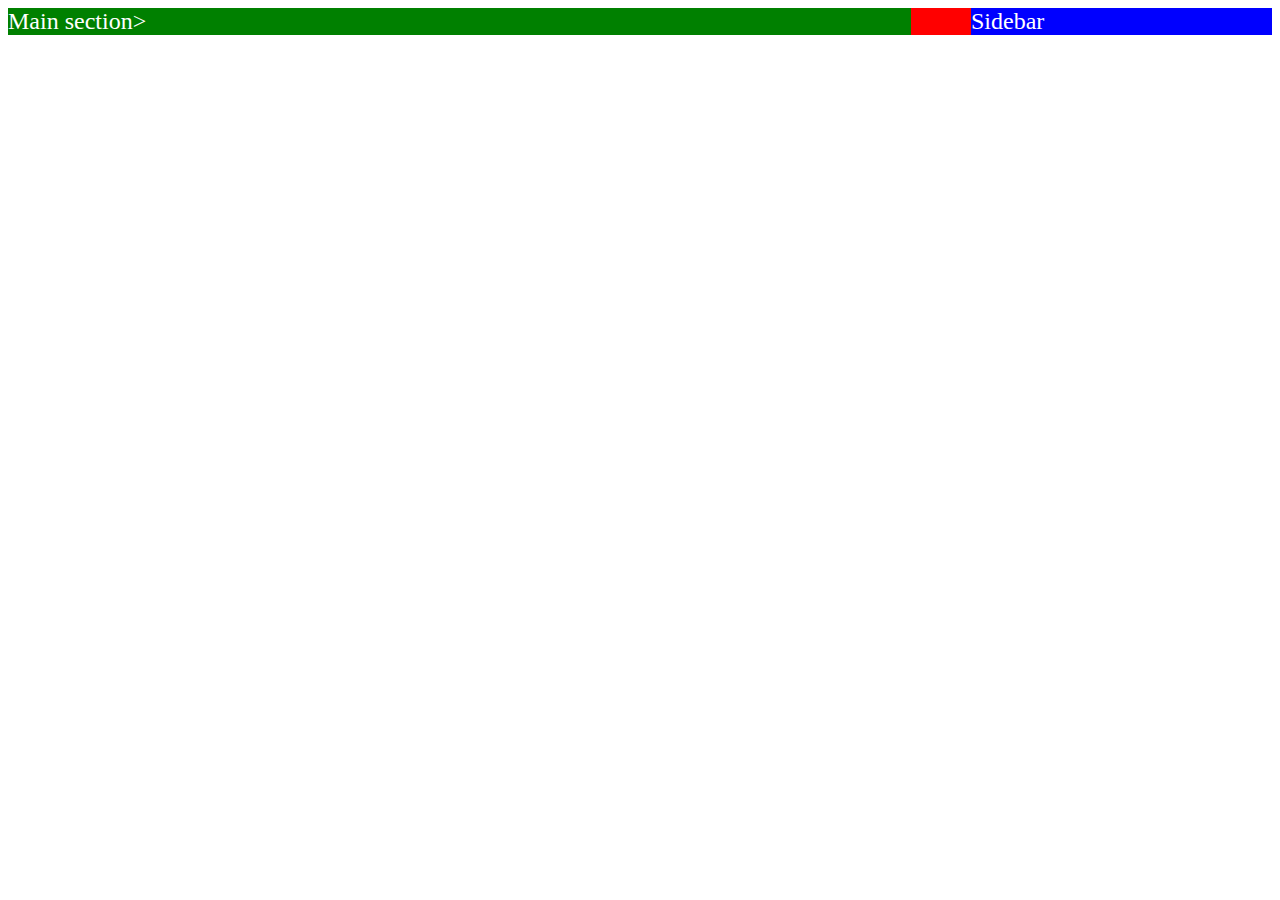
<file: test/index.html>
<!DOCTYPE html>
<html lang="en">
<head>
   <meta charset="UTF-8">
   <title>FlexBoxSample</title>
   <style>
      .wrapper{
         display: flex;
         flex-direction: row;
         background-color: red;
         font-size: 24px;
         color: white;
      }
      .main{
         flex: 3;
         margin-right: 60px;
         background-color: green;
      }
     .sidebar{
         flex: 1;
         background-color: blue;
     }
   </style>
</head>
<body>
<div class="wrapper">
   <section class="main">Main section></section>
   <aside class="sidebar">Sidebar</aside>
</div>
</body>
</html>
</file>
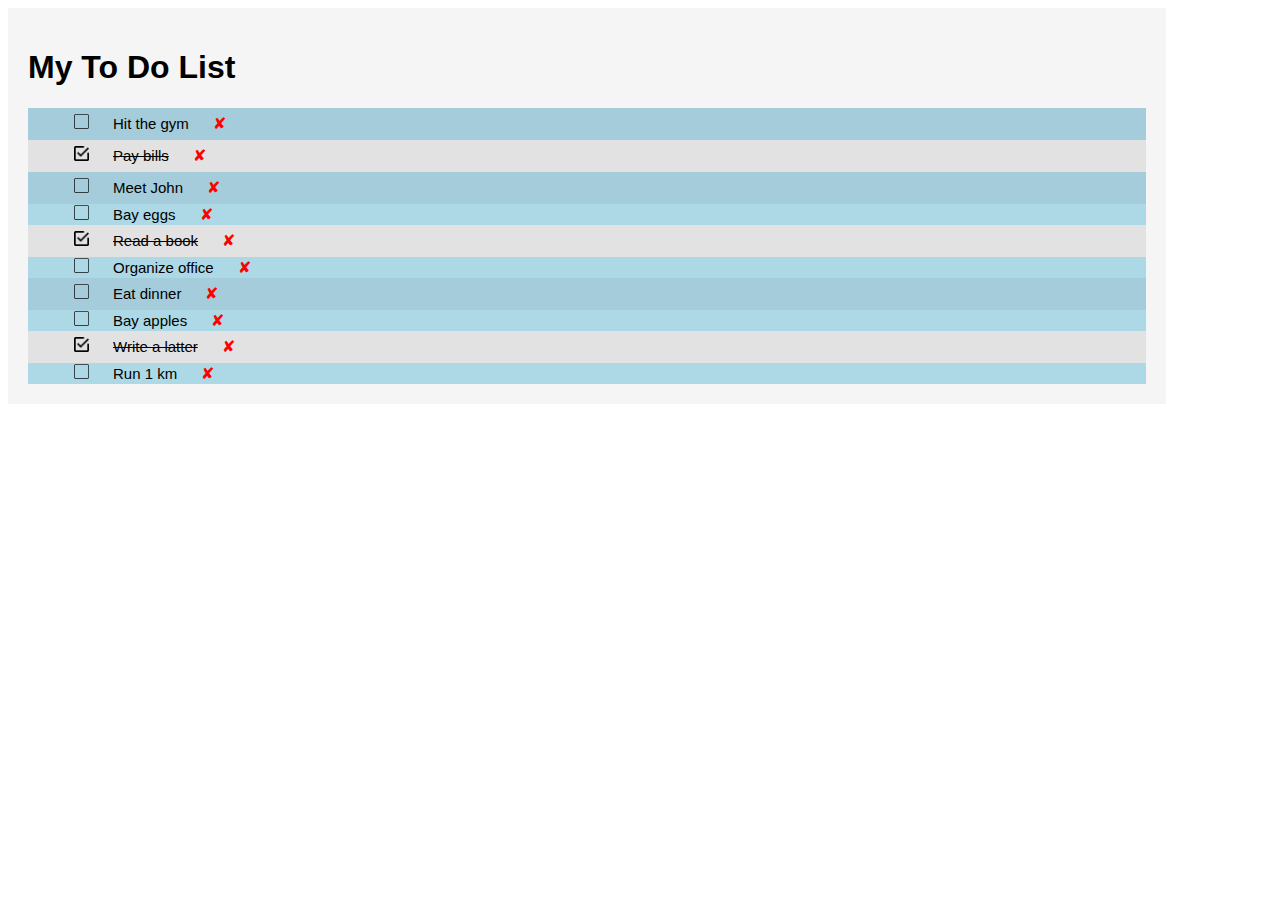
<file: HomeWork/MyToDoList/index.html>
<!DOCTYPE html>
<html lang="ru">
<head>
    <meta charset="UTF-8">
    <meta name="viewport" content="width=device-width, initial-scale=1.0">
    <title>MyToDoList</title>
    <link rel="stylesheet" href="static\styles\style.css">
</head>
<body>
    <div> 
        <h1>My To Do List</h1>
        <table>
            <tr>
                <td class="oddString">
                   <img src="icon/square.png" alt="sqaer" class = "sqaer"> 
                   <span class="text">Hit the gym</span>
                   <span class="simbol">&#10008</span>
                   <!-- <img src="icon/close.png" alt="close" class="close"> -->
                </td>
            </tr>
            <tr>
                <td class="completeCell">
                    <img src="icon/check-box.png" alt="check-box" class = "check-box"> 
                    <span class="throughText">Pay bills</span>
                    <span class="simbol">&#10008</span>
                    <!-- <img src="icon/close.png" alt="close" class="close"> -->
                 </td> 
            </tr>
            <tr>
                <td class="oddString">
                   <img src="icon/square.png" alt="sqaer" class = "sqaer"> 
                   <span class="text">Meet John</span>
                   <span class="simbol">&#10008</span>
                   <!-- <img src="icon/close.png" alt="close" class="close"> -->
                </td>
            </tr>
            <tr>
                <td class="evenString">
                   <img src="icon/square.png" alt="sqaer" class = "sqaer"> 
                   <span class="text">Bay eggs</span>
                   <span class="simbol">&#10008</span>
                   <!-- <img src="icon/close.png" alt="close" class="close"> -->
                </td>
            </tr>
            <tr>
                <td class="completeCell">
                    <img src="icon/check-box.png" alt="check-box" class = "check-box"> 
                    <span class="throughText">Read a book</span>
                    <span class="simbol">&#10008</span>
                    <!-- <img src="icon/close.png" alt="close" class="close"> -->
                 </td> 
            </tr>
            <tr>
                <td class="evenString">
                   <img src="icon/square.png" alt="sqaer" class = "sqaer"> 
                   <span class="text">Organize office</span>
                   <span class="simbol">&#10008</span>
                   <!-- <img src="icon/close.png" alt="close" class="close"> -->
                </td>
            </tr>
            <tr>
                <td class="oddString">
                   <img src="icon/square.png" alt="sqaer" class = "sqaer"> 
                   <span class="text">Eat dinner</span>
                   <span class="simbol">&#10008</span>
                   <!-- <img src="icon/close.png" alt="close" class="close"> -->
                </td>
            </tr>
            <tr>
                <td class="evenString">
                   <img src="icon/square.png" alt="sqaer" class = "sqaer"> 
                   <span class="text">Bay apples</span>
                   <span class="simbol">&#10008</span>
                   <!-- <img src="icon/close.png" alt="close" class="close"> -->
                </td>
            </tr>
            <tr>
                <td class="completeCell">
                    <img src="icon/check-box.png" alt="check-box" class = "check-box"> 
                    <span class="throughText">Write a latter</span>
                    <span class="simbol">&#10008</span>
                    <!-- <img src="icon/close.png" alt="close" class="close"> -->
                 </td> 
                </tr>
                <tr>
                    <td class="evenString">
                       <img src="icon/square.png" alt="sqaer" class = "sqaer"> 
                       <span class="text">Run 1 km</span>
                       <span class="simbol">&#10008</span>
                       <!-- <img src="icon/close.png" alt="close" class="close"> -->
                    </td>
                </tr>
        </table>
    </div>
</body>
</html>
</file>
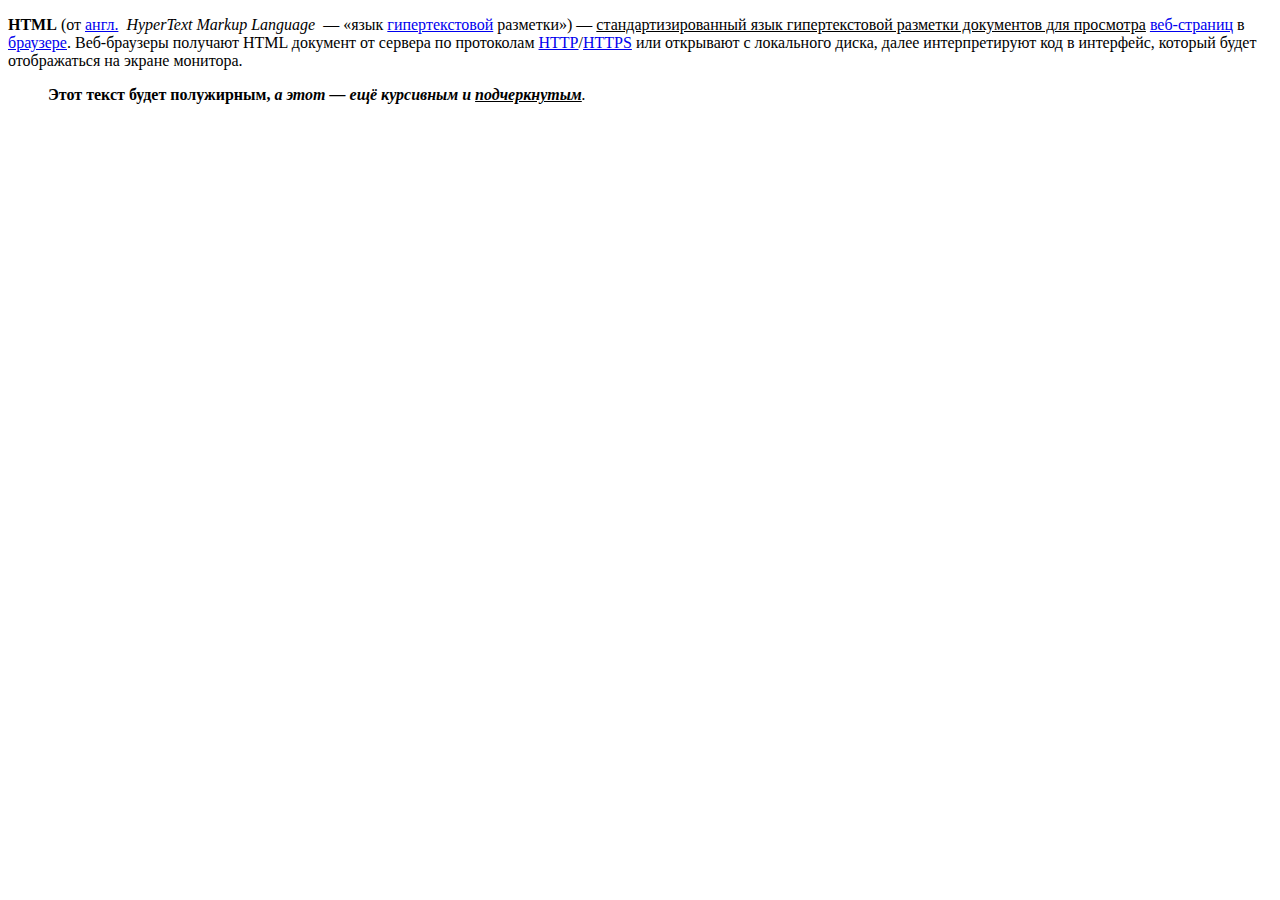
<file: Вводное/CopyWikiHTML.html>
<!DOCTYPE html>
<html lang="en">
  <head>
    <meta charset="UTF-8" />
    <meta name="viewport" content="width=device-width, initial-scale=1.0" />
    <title>CopyWikiText</title>
  </head>
  <body>
    <p>
      <b>HTML</b> (от
      <a
        href="/wiki/%D0%90%D0%BD%D0%B3%D0%BB%D0%B8%D0%B9%D1%81%D0%BA%D0%B8%D0%B9_%D1%8F%D0%B7%D1%8B%D0%BA"
        title="Английский язык"
        >англ.</a
      >&nbsp;<span lang="en" style="font-style: italic">
        HyperText Markup Language </span
      >&nbsp;— «язык
      <a
        href="/wiki/%D0%93%D0%B8%D0%BF%D0%B5%D1%80%D1%82%D0%B5%D0%BA%D1%81%D1%82"
        title="Гипертекст"
        >гипертекстовой</a
      >
      разметки»)&nbsp;—
      <ins
        >стандартизированный язык гипертекстовой разметки документов для
        просмотра</ins
      >
      <a
        href="/wiki/%D0%92%D0%B5%D0%B1-%D1%81%D1%82%D1%80%D0%B0%D0%BD%D0%B8%D1%86%D0%B0"
        title="Веб-страница"
        >веб-страниц</a
      >
      в
      <a href="/wiki/%D0%91%D1%80%D0%B0%D1%83%D0%B7%D0%B5%D1%80" title="Браузер"
        >браузере</a
      >. Веб-браузеры получают HTML документ от сервера по протоколам
      <a href="/wiki/HTTP" title="HTTP">HTTP</a>/<a
        href="/wiki/HTTPS"
        title="HTTPS"
        >HTTPS</a
      >
      или открывают с локального диска, далее интерпретируют код в интерфейс,
      который будет отображаться на экране монитора.
    </p>
    <dl>
      <dd>
        <b>Этот текст будет полужирным, <i>а этот&nbsp;— ещё курсивным и <ins>подчеркнутым</ins></b
        >.
      </dd>
    </dl>
  </body>
</html>
</file>
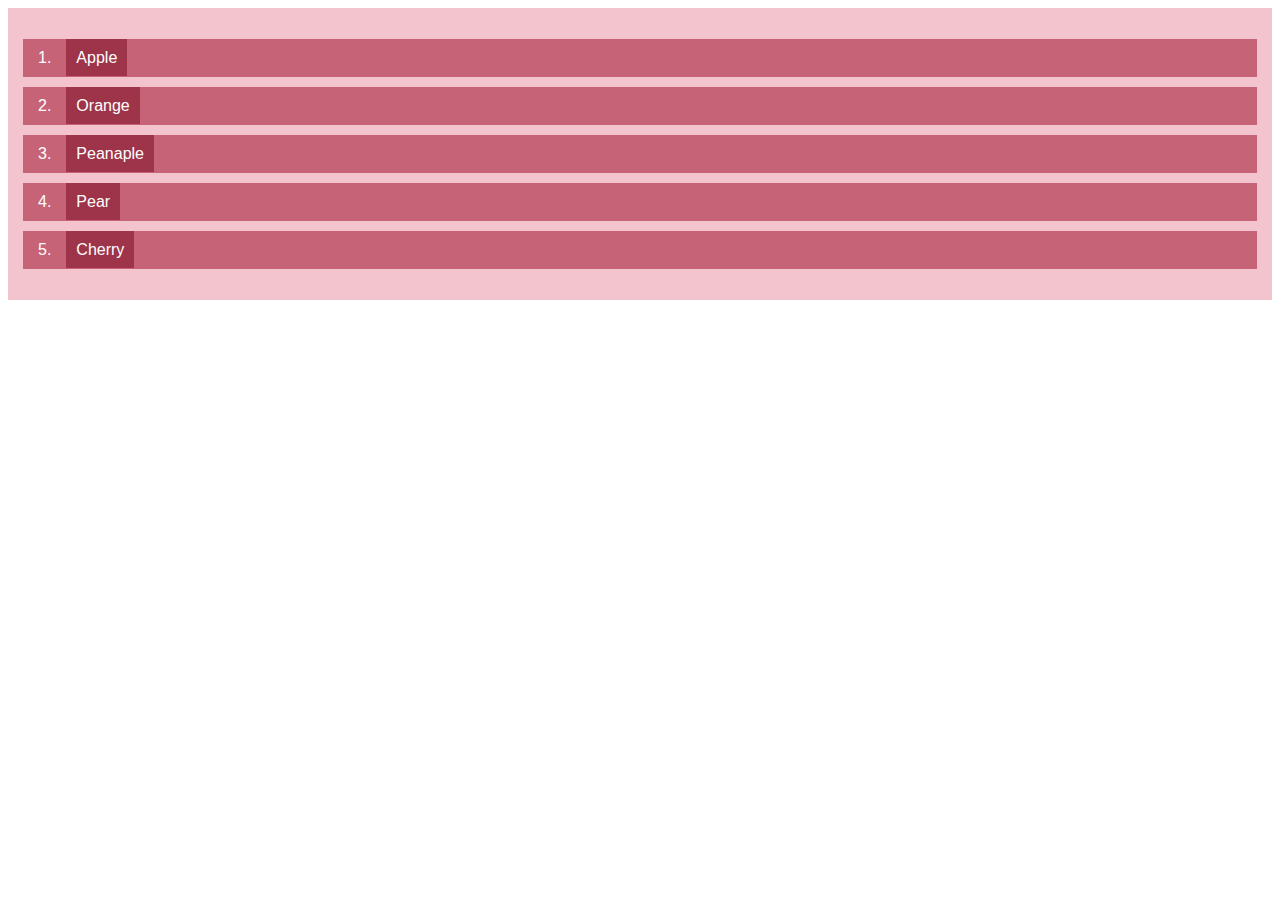
<file: HomeWork/Fruit/fruit.html>
<!DOCTYPE html>
<html lang="ru">

<head>
    <meta charset="UTF-8" />
    <meta name="viewport" content="width=device-width, initial-scale=1.0" />
    <title>FruitTable</title>
    <link rel="stylesheet" href="static/styles/style.css" />
</head>

<body>
    <div class="main">
        <ol>
            <li><span>Apple</span></li>
            <li><span>Orange</span></li>
            <li><span>Peanaple</span></li>
            <li><span>Pear</span></li>
            <li><span>Cherry</span></li>
        </ol>
    </div>
</body>

</html>
</file>
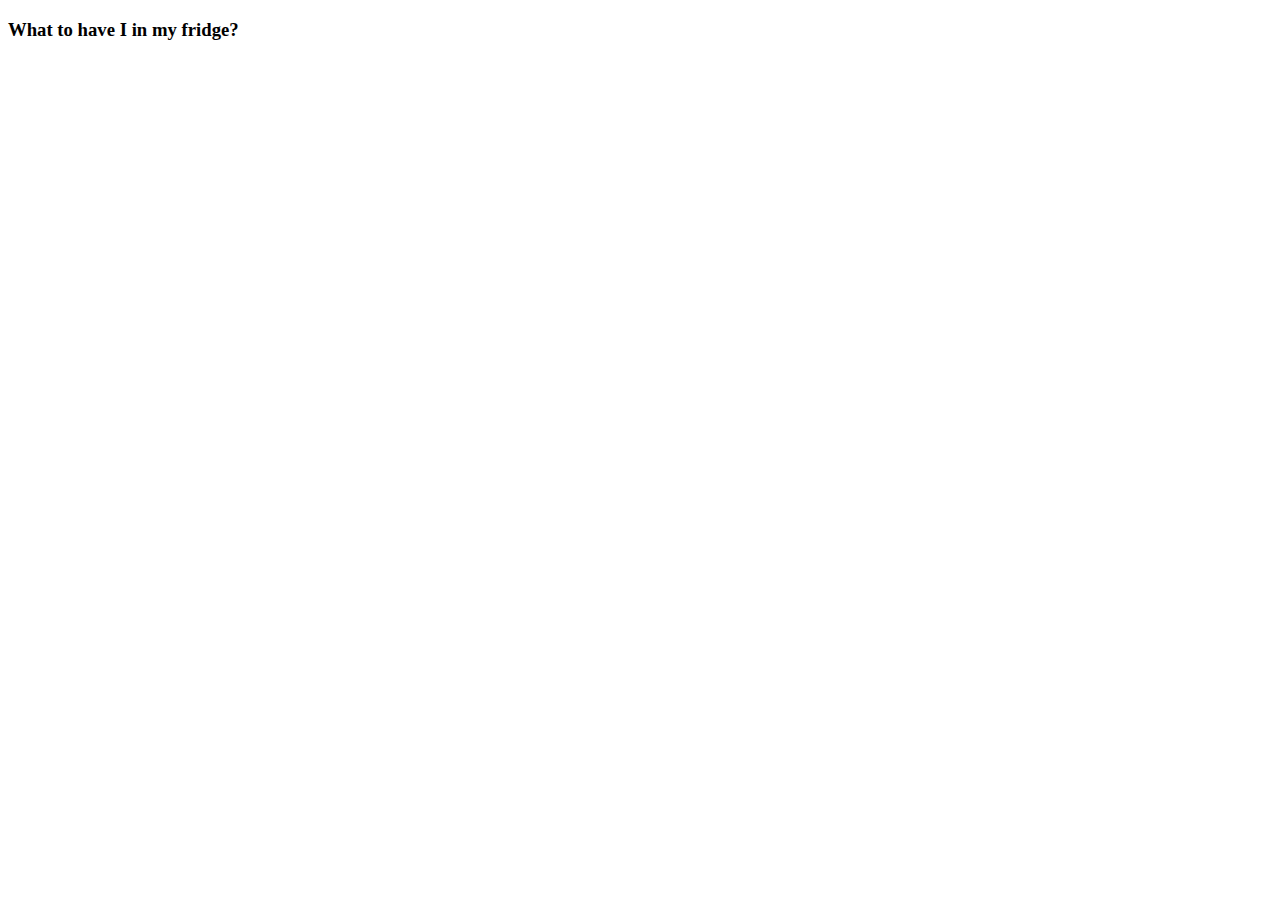
<file: HomeWork/ListIconFruit/html/siteFruit.html>
<!DOCTYPE html>
<html lang="en">
<head>
    <meta charset="UTF-8">
    <meta name="viewport" content="width=device-width, initial-scale=1.0">
    <title>siteFruit</title>
    <link rel="stylesheet" href="">
</head>
<body>
    <div>
        <header>
            <h3>
                What to have I in my fridge?
            </h3>
            
            </header>
    </div>
</body>
</html>
</file>
<file: HomeWork/Fruit/static/styles/style.css>
div {
    background-color: #ed9eae9b;
    padding: 15px;
}

ol{
    padding: 0;
    list-style: none;
    counter-reset: item;
}

li::before {
    content: counter(item) ".";
    color: white;
  }

li{
    background-color: #c66377;
    font-family: Arial; 
    color: white; 
    margin-bottom: 10px;
    padding: 10px 0 10px 15px;
    counter-increment: item;
}
span{
    margin-left: 15px;
    padding: 10px;
    font-family: Arial;
    color: white;
    background-color: #9d3449;
}
</file>
